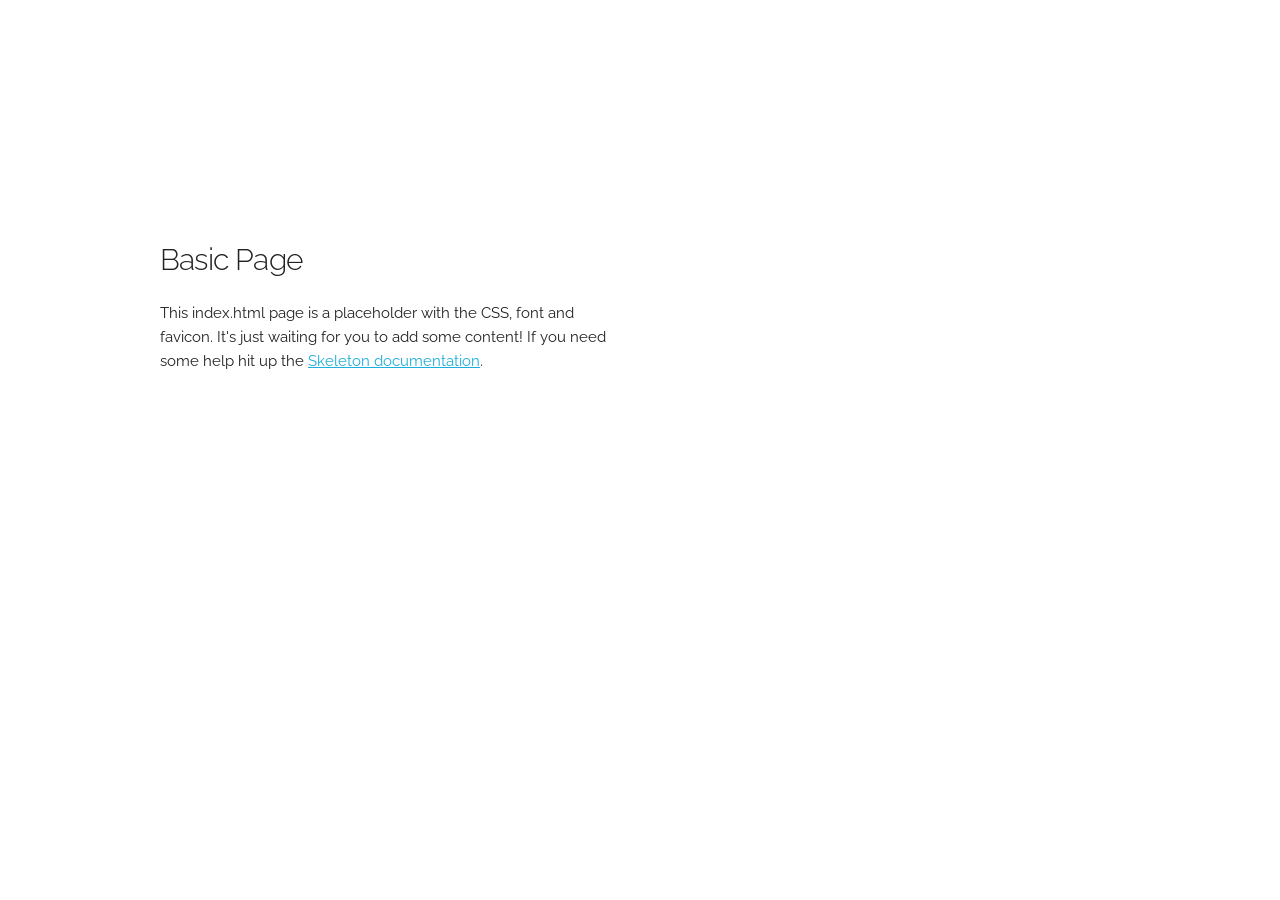
<file: blog/Skeleton-2.0.4 3/index.html>
<!DOCTYPE html>
<html lang="en">
<head>

  <!-- Basic Page Needs
  –––––––––––––––––––––––––––––––––––––––––––––––––– -->
  <meta charset="utf-8">
  <title>Your page title here :)</title>
  <meta name="description" content="">
  <meta name="author" content="">

  <!-- Mobile Specific Metas
  –––––––––––––––––––––––––––––––––––––––––––––––––– -->
  <meta name="viewport" content="width=device-width, initial-scale=1">

  <!-- FONT
  –––––––––––––––––––––––––––––––––––––––––––––––––– -->
  <link href="//fonts.googleapis.com/css?family=Raleway:400,300,600" rel="stylesheet" type="text/css">

  <!-- CSS
  –––––––––––––––––––––––––––––––––––––––––––––––––– -->
  <link rel="stylesheet" href="css/normalize.css">
  <link rel="stylesheet" href="css/skeleton.css">

  <!-- Favicon
  –––––––––––––––––––––––––––––––––––––––––––––––––– -->
  <link rel="icon" type="image/png" href="images/favicon.png">

</head>
<body>

  <!-- Primary Page Layout
  –––––––––––––––––––––––––––––––––––––––––––––––––– -->
  <div class="container">
    <div class="row">
      <div class="one-half column" style="margin-top: 25%">
        <h4>Basic Page</h4>
        <p>This index.html page is a placeholder with the CSS, font and favicon. It's just waiting for you to add some content! If you need some help hit up the <a href="http://www.getskeleton.com">Skeleton documentation</a>.</p>
      </div>
    </div>
  </div>

<!-- End Document
  –––––––––––––––––––––––––––––––––––––––––––––––––– -->
</body>
</html>
</file>
<file: blog/Skeleton-2.0.4 3/css/skeleton.css>
/*
* Skeleton V2.0.4
* Copyright 2014, Dave Gamache
* www.getskeleton.com
* Free to use under the MIT license.
* http://www.opensource.org/licenses/mit-license.php
* 12/29/2014
*/


/* Table of contents
––––––––––––––––––––––––––––––––––––––––––––––––––
- Grid
- Base Styles
- Typography
- Links
- Buttons
- Forms
- Lists
- Code
- Tables
- Spacing
- Utilities
- Clearing
- Media Queries
*/


/* Grid
–––––––––––––––––––––––––––––––––––––––––––––––––– */
.container {
  position: relative;
  width: 100%;
  max-width: 960px;
  margin: 0 auto;
  padding: 0 20px;
  box-sizing: border-box; }
.column,
.columns {
  width: 100%;
  float: left;
  box-sizing: border-box; }

/* For devices larger than 400px */
@media (min-width: 400px) {
  .container {
    width: 85%;
    padding: 0; }
}

/* For devices larger than 550px */
@media (min-width: 550px) {
  .container {
    width: 80%; }
  .column,
  .columns {
    margin-left: 4%; }
  .column:first-child,
  .columns:first-child {
    margin-left: 0; }

  .one.column,
  .one.columns                    { width: 4.66666666667%; }
  .two.columns                    { width: 13.3333333333%; }
  .three.columns                  { width: 22%;            }
  .four.columns                   { width: 30.6666666667%; }
  .five.columns                   { width: 39.3333333333%; }
  .six.columns                    { width: 48%;            }
  .seven.columns                  { width: 56.6666666667%; }
  .eight.columns                  { width: 65.3333333333%; }
  .nine.columns                   { width: 74.0%;          }
  .ten.columns                    { width: 82.6666666667%; }
  .eleven.columns                 { width: 91.3333333333%; }
  .twelve.columns                 { width: 100%; margin-left: 0; }

  .one-third.column               { width: 30.6666666667%; }
  .two-thirds.column              { width: 65.3333333333%; }

  .one-half.column                { width: 48%; }

  /* Offsets */
  .offset-by-one.column,
  .offset-by-one.columns          { margin-left: 8.66666666667%; }
  .offset-by-two.column,
  .offset-by-two.columns          { margin-left: 17.3333333333%; }
  .offset-by-three.column,
  .offset-by-three.columns        { margin-left: 26%;            }
  .offset-by-four.column,
  .offset-by-four.columns         { margin-left: 34.6666666667%; }
  .offset-by-five.column,
  .offset-by-five.columns         { margin-left: 43.3333333333%; }
  .offset-by-six.column,
  .offset-by-six.columns          { margin-left: 52%;            }
  .offset-by-seven.column,
  .offset-by-seven.columns        { margin-left: 60.6666666667%; }
  .offset-by-eight.column,
  .offset-by-eight.columns        { margin-left: 69.3333333333%; }
  .offset-by-nine.column,
  .offset-by-nine.columns         { margin-left: 78.0%;          }
  .offset-by-ten.column,
  .offset-by-ten.columns          { margin-left: 86.6666666667%; }
  .offset-by-eleven.column,
  .offset-by-eleven.columns       { margin-left: 95.3333333333%; }

  .offset-by-one-third.column,
  .offset-by-one-third.columns    { margin-left: 34.6666666667%; }
  .offset-by-two-thirds.column,
  .offset-by-two-thirds.columns   { margin-left: 69.3333333333%; }

  .offset-by-one-half.column,
  .offset-by-one-half.columns     { margin-left: 52%; }

}


/* Base Styles
–––––––––––––––––––––––––––––––––––––––––––––––––– */
/* NOTE
html is set to 62.5% so that all the REM measurements throughout Skeleton
are based on 10px sizing. So basically 1.5rem = 15px :) */
html {
  font-size: 62.5%; }
body {
  font-size: 1.5em; /* currently ems cause chrome bug misinterpreting rems on body element */
  line-height: 1.6;
  font-weight: 400;
  font-family: "Raleway", "HelveticaNeue", "Helvetica Neue", Helvetica, Arial, sans-serif;
  color: #222; }


/* Typography
–––––––––––––––––––––––––––––––––––––––––––––––––– */
h1, h2, h3, h4, h5, h6 {
  margin-top: 0;
  margin-bottom: 2rem;
  font-weight: 300; }
h1 { font-size: 4.0rem; line-height: 1.2;  letter-spacing: -.1rem;}
h2 { font-size: 3.6rem; line-height: 1.25; letter-spacing: -.1rem; }
h3 { font-size: 3.0rem; line-height: 1.3;  letter-spacing: -.1rem; }
h4 { font-size: 2.4rem; line-height: 1.35; letter-spacing: -.08rem; }
h5 { font-size: 1.8rem; line-height: 1.5;  letter-spacing: -.05rem; }
h6 { font-size: 1.5rem; line-height: 1.6;  letter-spacing: 0; }

/* Larger than phablet */
@media (min-width: 550px) {
  h1 { font-size: 5.0rem; }
  h2 { font-size: 4.2rem; }
  h3 { font-size: 3.6rem; }
  h4 { font-size: 3.0rem; }
  h5 { font-size: 2.4rem; }
  h6 { font-size: 1.5rem; }
}

p {
  margin-top: 0; }


/* Links
–––––––––––––––––––––––––––––––––––––––––––––––––– */
a {
  color: #1EAEDB; }
a:hover {
  color: #0FA0CE; }


/* Buttons
–––––––––––––––––––––––––––––––––––––––––––––––––– */
.button,
button,
input[type="submit"],
input[type="reset"],
input[type="button"] {
  display: inline-block;
  height: 38px;
  padding: 0 30px;
  color: #555;
  text-align: center;
  font-size: 11px;
  font-weight: 600;
  line-height: 38px;
  letter-spacing: .1rem;
  text-transform: uppercase;
  text-decoration: none;
  white-space: nowrap;
  background-color: transparent;
  border-radius: 4px;
  border: 1px solid #bbb;
  cursor: pointer;
  box-sizing: border-box; }
.button:hover,
button:hover,
input[type="submit"]:hover,
input[type="reset"]:hover,
input[type="button"]:hover,
.button:focus,
button:focus,
input[type="submit"]:focus,
input[type="reset"]:focus,
input[type="button"]:focus {
  color: #333;
  border-color: #888;
  outline: 0; }
.button.button-primary,
button.button-primary,
input[type="submit"].button-primary,
input[type="reset"].button-primary,
input[type="button"].button-primary {
  color: #FFF;
  background-color: #33C3F0;
  border-color: #33C3F0; }
.button.button-primary:hover,
button.button-primary:hover,
input[type="submit"].button-primary:hover,
input[type="reset"].button-primary:hover,
input[type="button"].button-primary:hover,
.button.button-primary:focus,
button.button-primary:focus,
input[type="submit"].button-primary:focus,
input[type="reset"].button-primary:focus,
input[type="button"].button-primary:focus {
  color: #FFF;
  background-color: #1EAEDB;
  border-color: #1EAEDB; }


/* Forms
–––––––––––––––––––––––––––––––––––––––––––––––––– */
input[type="email"],
input[type="number"],
input[type="search"],
input[type="text"],
input[type="tel"],
input[type="url"],
input[type="password"],
textarea,
select {
  height: 38px;
  padding: 6px 10px; /* The 6px vertically centers text on FF, ignored by Webkit */
  background-color: #fff;
  border: 1px solid #D1D1D1;
  border-radius: 4px;
  box-shadow: none;
  box-sizing: border-box; }
/* Removes awkward default styles on some inputs for iOS */
input[type="email"],
input[type="number"],
input[type="search"],
input[type="text"],
input[type="tel"],
input[type="url"],
input[type="password"],
textarea {
  -webkit-appearance: none;
     -moz-appearance: none;
          appearance: none; }
textarea {
  min-height: 65px;
  padding-top: 6px;
  padding-bottom: 6px; }
input[type="email"]:focus,
input[type="number"]:focus,
input[type="search"]:focus,
input[type="text"]:focus,
input[type="tel"]:focus,
input[type="url"]:focus,
input[type="password"]:focus,
textarea:focus,
select:focus {
  border: 1px solid #33C3F0;
  outline: 0; }
label,
legend {
  display: block;
  margin-bottom: .5rem;
  font-weight: 600; }
fieldset {
  padding: 0;
  border-width: 0; }
input[type="checkbox"],
input[type="radio"] {
  display: inline; }
label > .label-body {
  display: inline-block;
  margin-left: .5rem;
  font-weight: normal; }


/* Lists
–––––––––––––––––––––––––––––––––––––––––––––––––– */
ul {
  list-style: circle inside; }
ol {
  list-style: decimal inside; }
ol, ul {
  padding-left: 0;
  margin-top: 0; }
ul ul,
ul ol,
ol ol,
ol ul {
  margin: 1.5rem 0 1.5rem 3rem;
  font-size: 90%; }
li {
  margin-bottom: 1rem; }


/* Code
–––––––––––––––––––––––––––––––––––––––––––––––––– */
code {
  padding: .2rem .5rem;
  margin: 0 .2rem;
  font-size: 90%;
  white-space: nowrap;
  background: #F1F1F1;
  border: 1px solid #E1E1E1;
  border-radius: 4px; }
pre > code {
  display: block;
  padding: 1rem 1.5rem;
  white-space: pre; }


/* Tables
–––––––––––––––––––––––––––––––––––––––––––––––––– */
th,
td {
  padding: 12px 15px;
  text-align: left;
  border-bottom: 1px solid #E1E1E1; }
th:first-child,
td:first-child {
  padding-left: 0; }
th:last-child,
td:last-child {
  padding-right: 0; }


/* Spacing
–––––––––––––––––––––––––––––––––––––––––––––––––– */
button,
.button {
  margin-bottom: 1rem; }
input,
textarea,
select,
fieldset {
  margin-bottom: 1.5rem; }
pre,
blockquote,
dl,
figure,
table,
p,
ul,
ol,
form {
  margin-bottom: 2.5rem; }


/* Utilities
–––––––––––––––––––––––––––––––––––––––––––––––––– */
.u-full-width {
  width: 100%;
  box-sizing: border-box; }
.u-max-full-width {
  max-width: 100%;
  box-sizing: border-box; }
.u-pull-right {
  float: right; }
.u-pull-left {
  float: left; }


/* Misc
–––––––––––––––––––––––––––––––––––––––––––––––––– */
hr {
  margin-top: 3rem;
  margin-bottom: 3.5rem;
  border-width: 0;
  border-top: 1px solid #E1E1E1; }


/* Clearing
–––––––––––––––––––––––––––––––––––––––––––––––––– */

/* Self Clearing Goodness */
.container:after,
.row:after,
.u-cf {
  content: "";
  display: table;
  clear: both; }


/* Media Queries
–––––––––––––––––––––––––––––––––––––––––––––––––– */
/*
Note: The best way to structure the use of media queries is to create the queries
near the relevant code. For example, if you wanted to change the styles for buttons
on small devices, paste the mobile query code up in the buttons section and style it
there.
*/


/* Larger than mobile */
@media (min-width: 400px) {}

/* Larger than phablet (also point when grid becomes active) */
@media (min-width: 550px) {}

/* Larger than tablet */
@media (min-width: 750px) {}

/* Larger than desktop */
@media (min-width: 1000px) {}

/* Larger than Desktop HD */
@media (min-width: 1200px) {}
</file>
